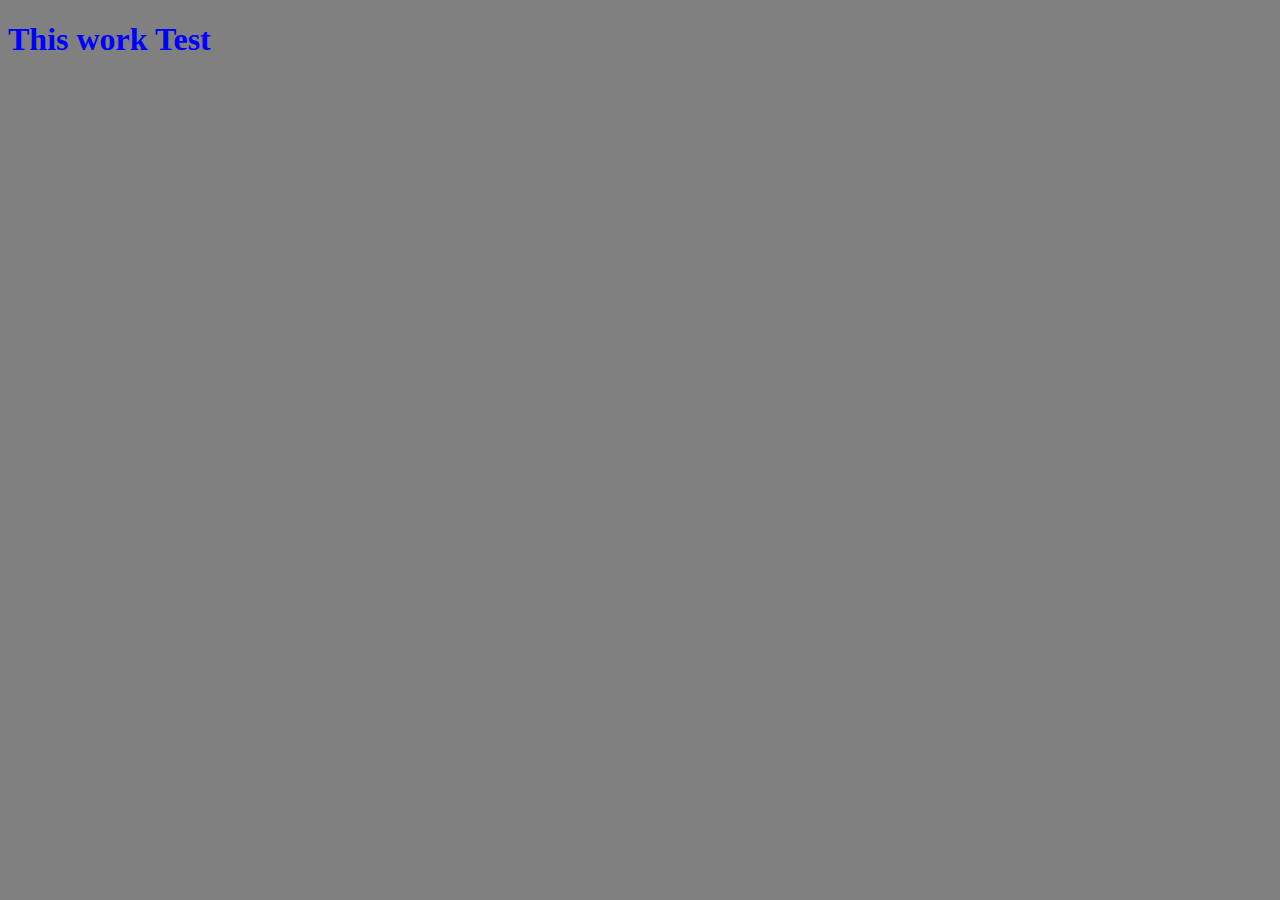
<file: src/main/webapp/step01/index.html>
<!DOCTYPE html>
<html lang="en">
<head>
    <meta charset="UTF-8">
    <meta name="viewport" content="width=device-width, initial-scale=1.0">
    <meta http-equiv="X-UA-Compatible" content="ie=edge">
    <title>Something</title>
    <link rel="stylesheet" href="index.css"/>
</head>
<body>
    <h1>This work Test</h1>
    <script src="index.js"></script>
</body>
</html>
</file>
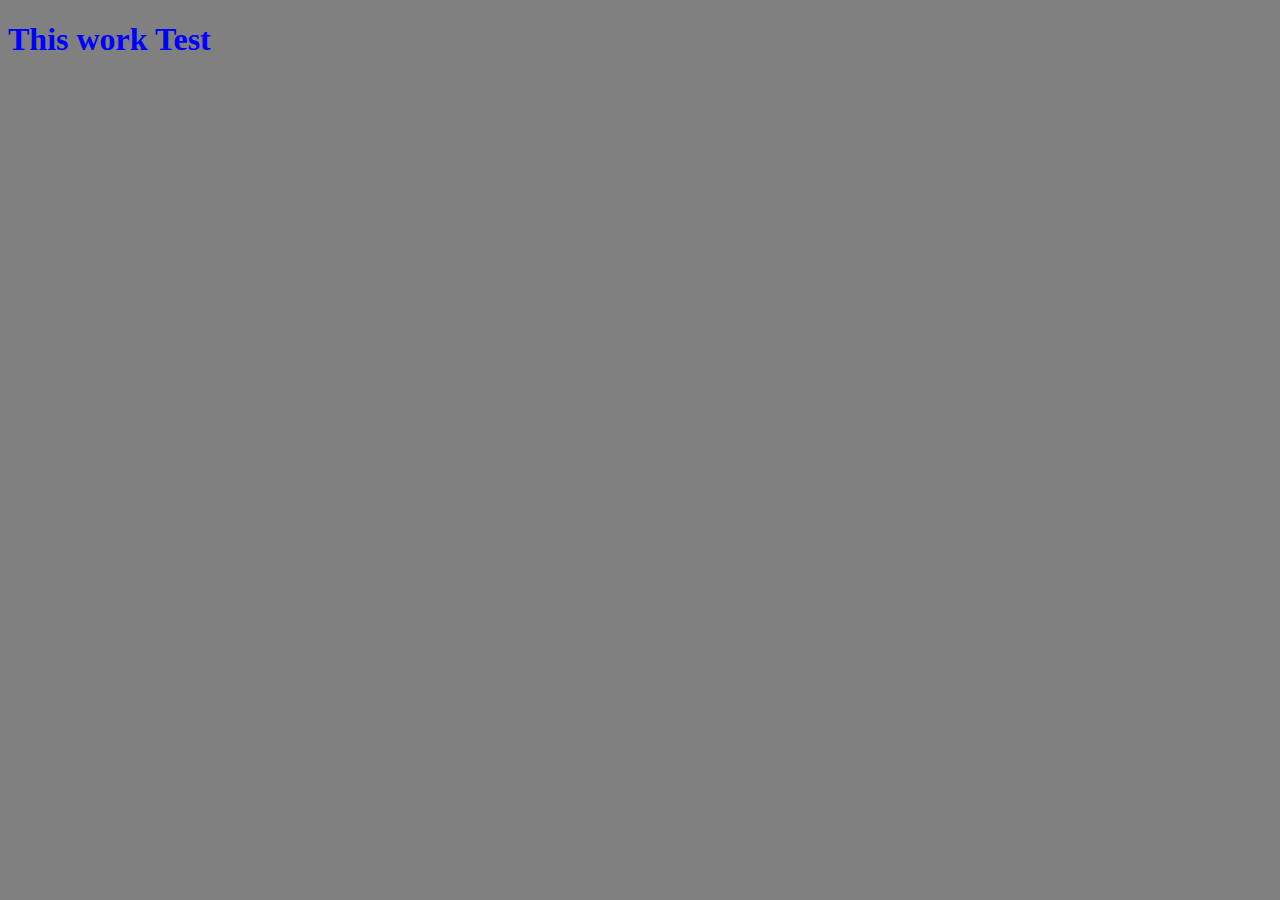
<file: src/main/webapp/step03/index.html>
<!DOCTYPE html>
<html lang="en">
<head>
    <meta charset="UTF-8">
    <meta name="viewport" content="width=device-width, initial-scale=1.0">
    <meta http-equiv="X-UA-Compatible" content="ie=edge">
    <title>Something</title>
    <link rel="stylesheet" href="index.css"/>
</head>
<body>
    <h1>This work Test</h1>
    <script src="index.js"></script>
</body>
</html>
</file>
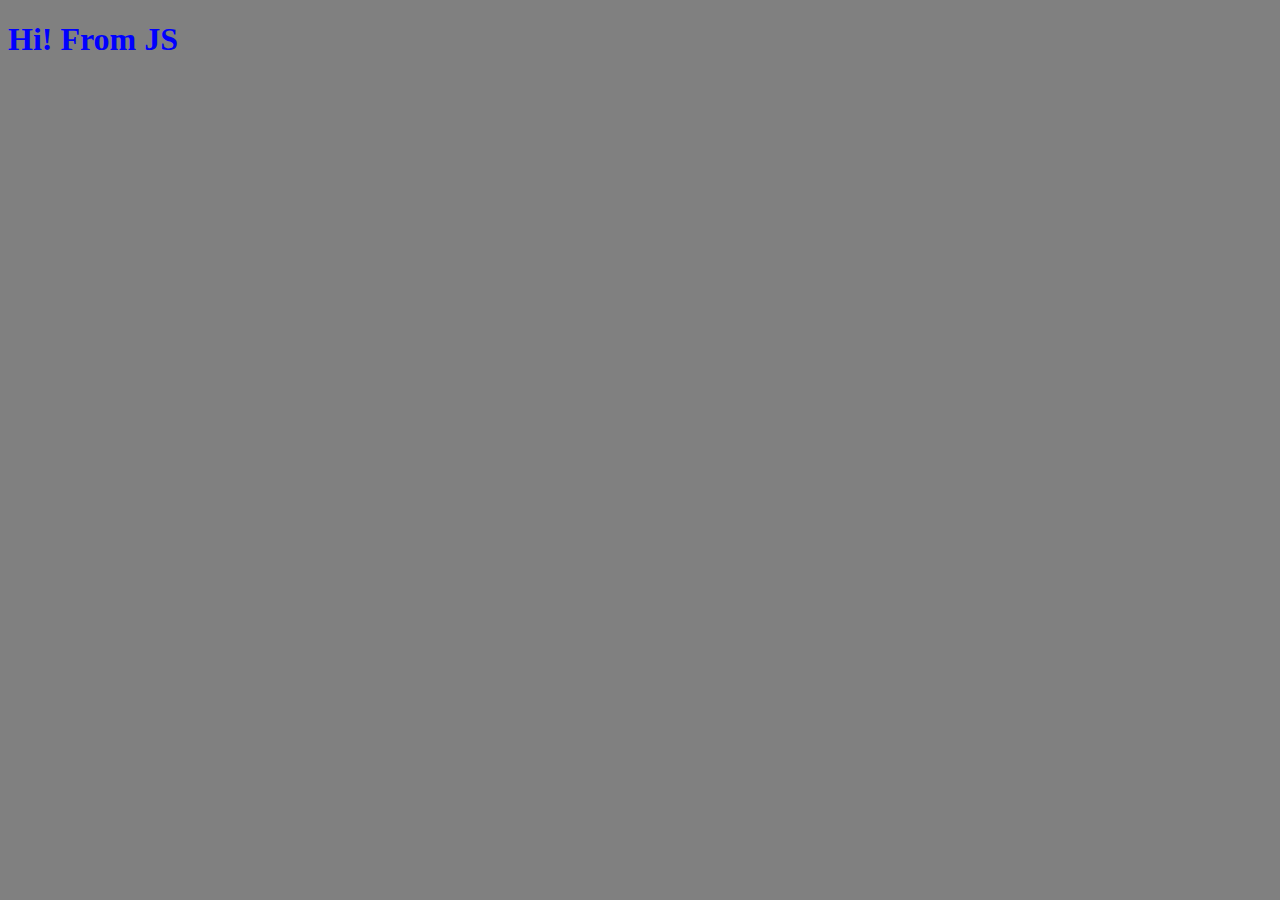
<file: src/main/webapp/step07/index.html>
<!DOCTYPE html>
<html lang="en">
<head>
    <meta charset="UTF-8">
    <meta name="viewport" content="width=device-width, initial-scale=1.0">
    <meta http-equiv="X-UA-Compatible" content="ie=edge">
    <title>Something</title>
    <link rel="stylesheet" href="index.css"/>
</head>
<body>
    <h1 id='title'>This work Test</h1>
    <script src="index.js"></script>
</body>
</html>
</file>
<file: src/main/webapp/step01/index.css>
body{
    background-color:gray;
}

h1{
    color: blue;

}
</file>
<file: src/main/webapp/step03/index.css>
body{
    background-color:gray;
}

h1{
    color: blue;

}
</file>
<file: src/main/webapp/step07/index.css>
body{
    background-color:gray;
}

h1{
    color: blue;
}

#title{
    	
}
</file>
